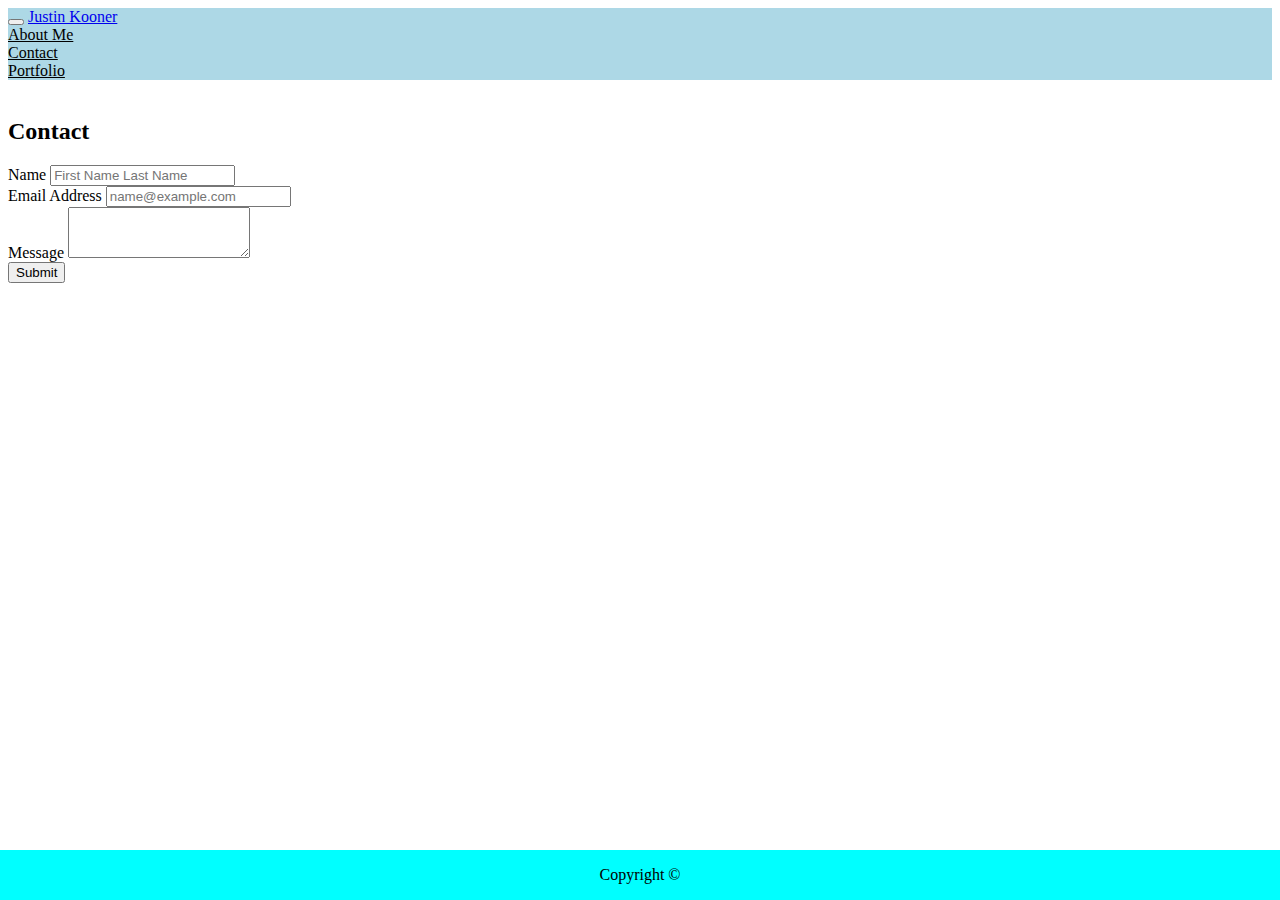
<file: contact.html>
<!DOCTYPE html>
<html lang="en">
<head>
    <meta charset="UTF-8">
    <meta name="viewport" content="width=device-width, initial-scale=1.0">
    <meta http-equiv="X-UA-Compatible" content="ie=edge">
    <title>Contact | Justin</title>
    <link rel="stylesheet" type="text/css" href="assets/style.css">

    <link rel="stylesheet" href="https://stackpath.bootstrapcdn.com/bootstrap/4.1.3/css/bootstrap.min.css" integrity="sha384-MCw98/SFnGE8fJT3GXwEOngsV7Zt27NXFoaoApmYm81iuXoPkFOJwJ8ERdknLPMO" crossorigin="anonymous">
    
    
</head>
<body>
    <div class="container">
                <div class="row1">
                    <div class="col-md-12">
             
                  <nav class="navbar navbar-expand-sm navbar-light bg-info">
                        <button class="navbar-toggler" type="button" data-toggle="collapse" data-target="#navbarTogglerDemo03" aria-controls="navbarTogglerDemo03" aria-expanded="false" aria-label="Toggle navigation">
                          <span class="navbar-toggler-icon"></span>
                        </button>
                        <a class="navbar-brand" href="#">Justin Kooner</a>
                        <div class="collapse navbar-collapse" id="navbarTogglerDemo03">
                          <div class="navbar-nav mr-auto mt-2 mt-lg-0">
                          </div>
                            <div class="row">
                                <div class="col-md-4"><a class="nav-link" href="index.html">About Me</a>
                                </div>
                                <div class="col-md-4"><a class="nav-link"href="contact.html">Contact</a>
                                </div>
                                <div class="col-md-4"><a class="nav-link" href="portfolio.html">Portfolio</a>
                                </div>
                            </div>    
                                
                        </div>
                    </div>
                 </div> 
                </div>    
                </nav>
                <br>
            <div class="row">
                <div class="col-md-1"></div>
                <div class="col-md-10"><h2>Contact</h2></div>
                <div class="col-md-1"></div>
            </div>
        <div class="row">
            <div class="col-md-1"></div>
            <div class="col-md-10">
                    <form>
                         <div class="form-group">
                              <label for="exampleFormControlInput1">Name</label>
                              <input type="email" class="form-control" id="exampleFormControlInput1" placeholder="First Name Last Name">
                        </div>
                        <div class="form-group">
                                    <label for="exampleFormControlInput1">Email Address</label>
                                    <input type="email" class="form-control" id="exampleFormControlInput1" placeholder="name@example.com">
                        </div>
                        <div class="form-group">
                              <label for="exampleFormControlTextarea1">Message</label>
                              <textarea class="form-control" id="exampleFormControlTextarea1" rows="3"></textarea>
                        </div>
                        <button type="submit" class="btn btn-primary">Submit</button>
                     </form>
            </div>
            <div class="col-md-1"></div>
        
        </div>              

     <style>
            .footer {
            position: fixed;
            left: 0;
            bottom: 0;
            width: 100%;            
            color: black;
            text-align: center;
            background-color: aqua;
        }
     </style>
                            
        <div class="footer">
             <p>Copyright &copy;</p>
         </div>
    </div>     
                                                 
</body>
</html>
</file>
<file: assets/style.css>
.img-fluid {
    max-height: 200px;
    max-width: 200px;
}

.container {
    background-color: lightblue;
}

.nav-link {
    color: black;
}
</file>
